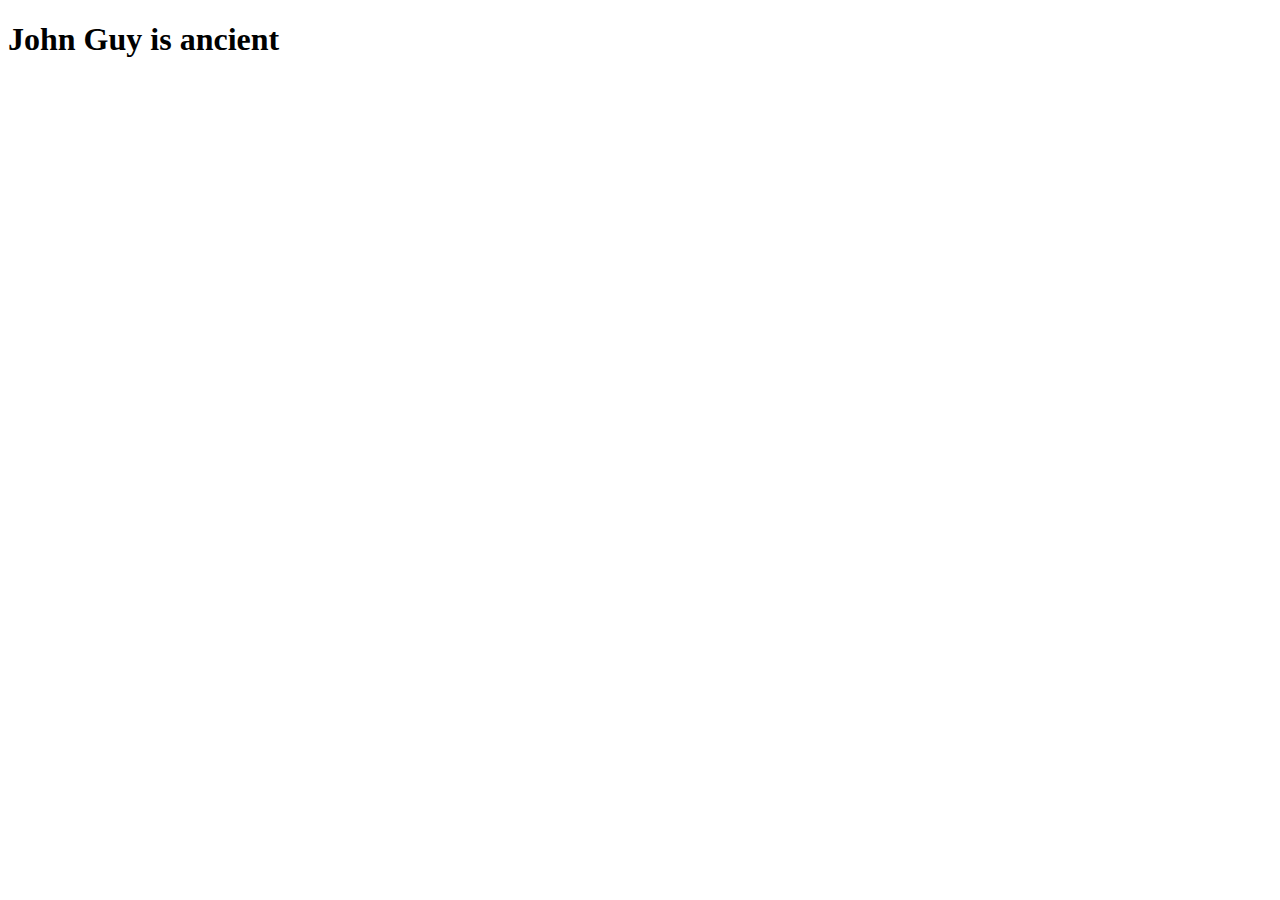
<file: index.html>
<!DOCTYPE html>
<html lang="en">
<head>
    <meta charset="UTF-8">
    <meta name="viewport" content="width=device-width, initial-scale=1.0">
    <title>Index</title>
</head>
<body>
    <h1> John Guy is ancient</h1>
</body>
</html>
</file>
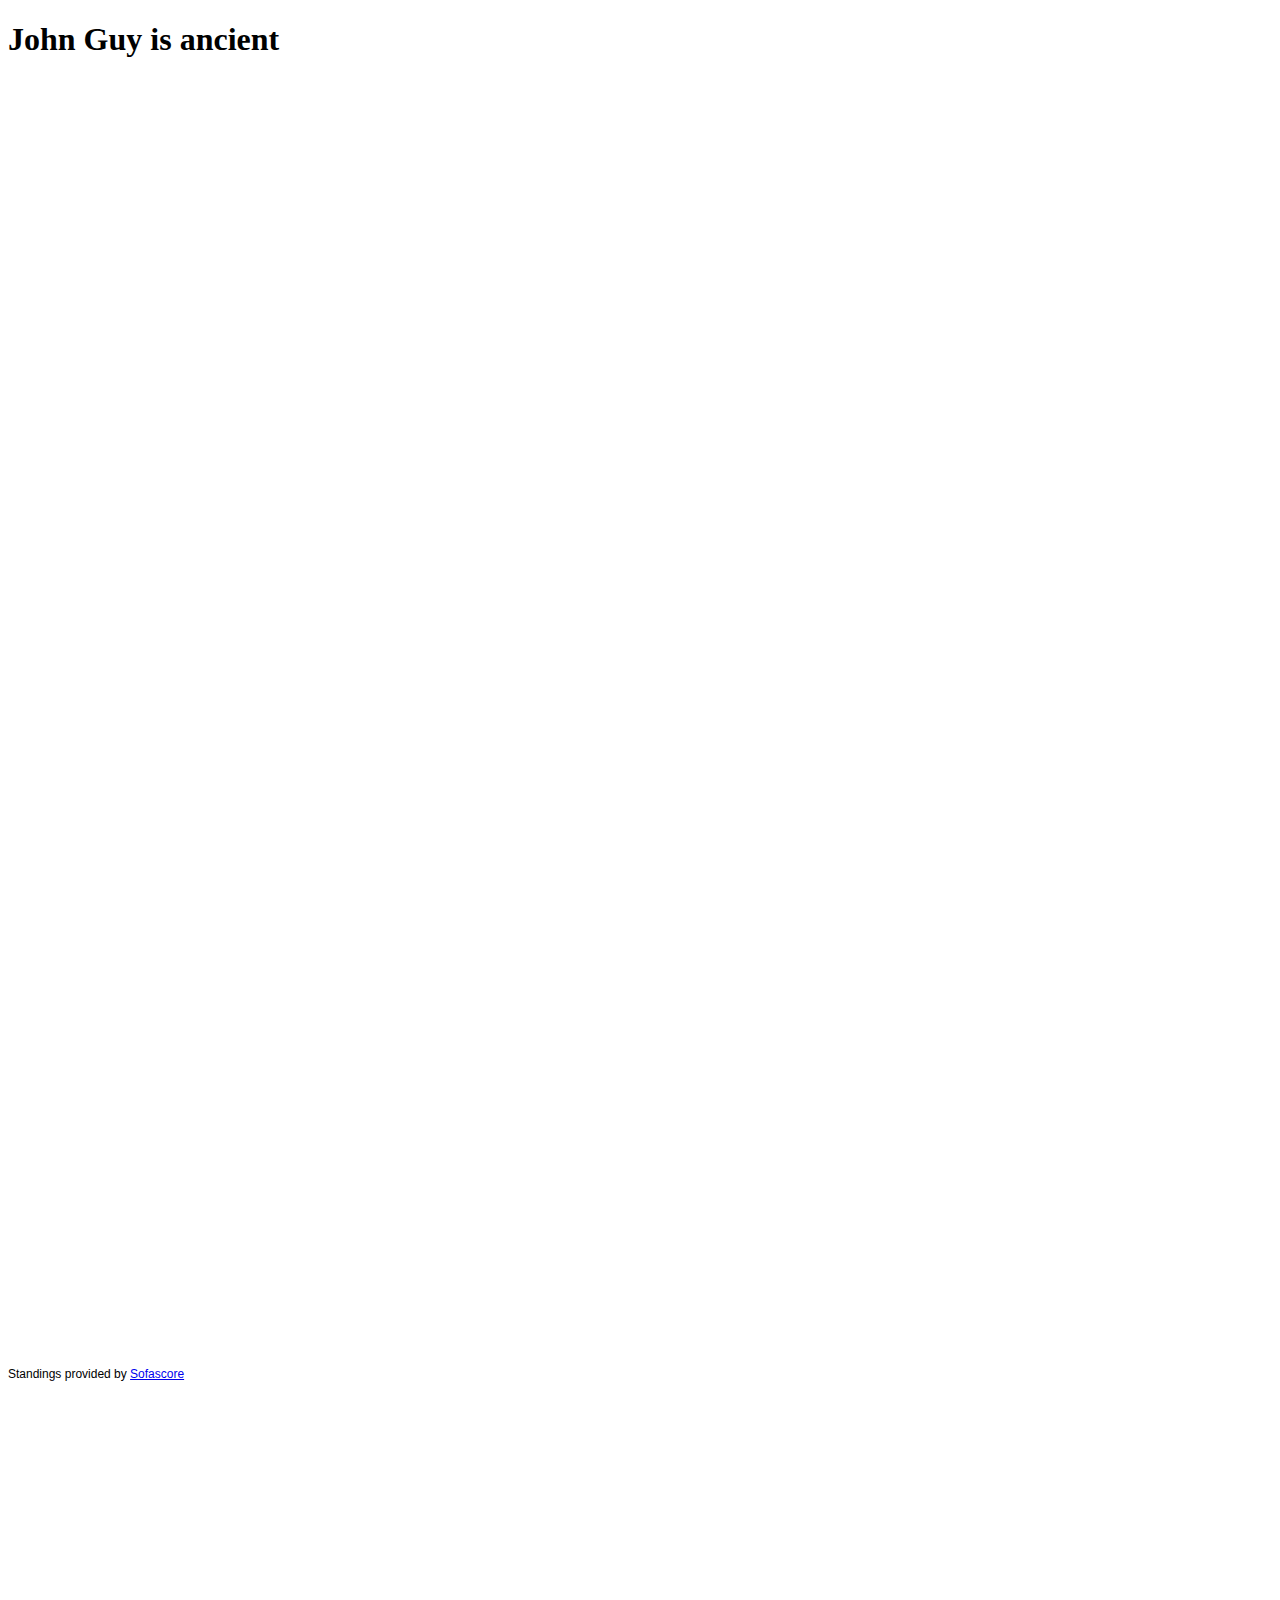
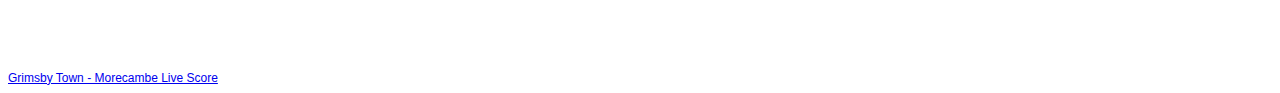
<file: test.html>
<!DOCTYPE html>
<html lang="en">
<head>
    <meta charset="UTF-8">
    <meta name="viewport" content="width=device-width, initial-scale=1.0">
    <title>Index</title>
</head>
<body>
    <h1> John Guy is ancient</h1>
    <iframe id="sofa-standings-embed-84-61960" src="https://widgets.sofascore.com/embed/tournament/84/season/61960/standings/League%20Two?widgetTitle=League%20Two&showCompetitionLogo=true" style=height:1283px!important;max-width:768px!important;width:100%!important; frameborder="0" scrolling="no"></iframe>
    <div style="font-size:12px;font-family:Arial,sans-serif;text-align:left">
      Standings provided by <a target="_blank" href="https://www.sofascore.com/">Sofascore</a>
    </div>
    <iframe width="100%" height="286" src="https://widgets.sofascore.com/embed/attackMomentum?id=12465077&widgetTheme=light" frameborder="0" scrolling="no"></iframe>
      <div style="font-size:12px;font-family:Arial,sans-serif"><a href="https://www.sofascore.com/match/morecambe-grimsby-town/tsGb#id:12465077" target="_blank" rel="noreferrer">
          Grimsby Town - Morecambe Live Score
        </a></div>   
</body>
</html>
</file>
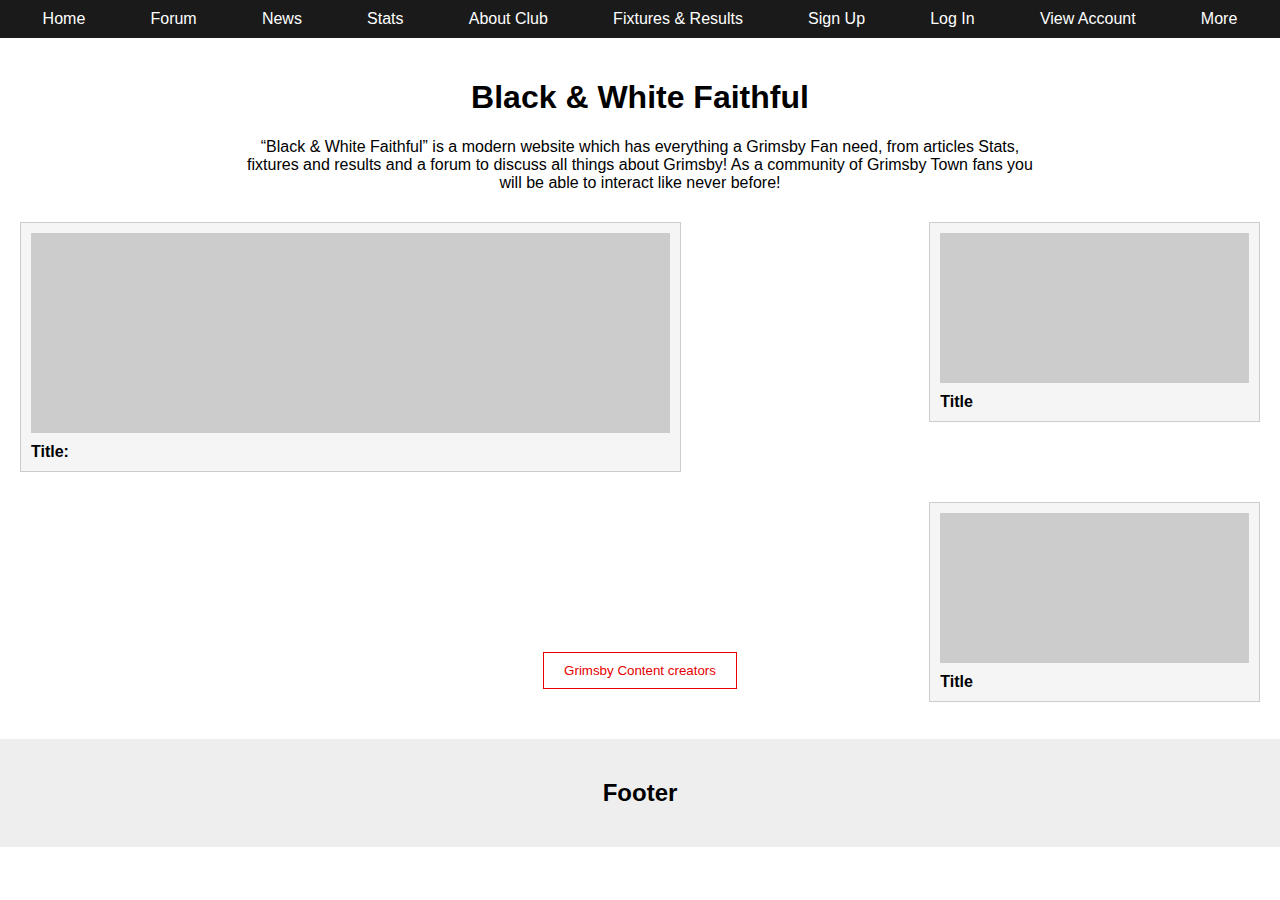
<file: testp2.html>
<!DOCTYPE html>
<html lang="en">

<head>
    <meta charset="UTF-8" />
    <meta name="viewport" content="width=device-width, initial-scale=1.0" />
    <title>Black & White Faithful</title>
    <link rel="stylesheet" href="testp2.css" />
</head>

<body>

    <header class="nav">
        <nav>
            <ul>
                <li>Home</li>
                <li>Forum</li>
                <li>News</li>
                <li>Stats</li>
                <li>About Club</li>
                <li>Fixtures & Results</li>
                <li>Sign Up</li>
                <li>Log In</li>
                <li>View Account</li>
                <li>More</li>
            </ul>
        </nav>
    </header>

    <main class="grid-container">
        <h1>Black & White Faithful</h1>
        <p class="intro">
            “Black & White Faithful” is a modern website which has everything a Grimsby Fan need, from articles Stats, fixtures and results and a forum to discuss all things about Grimsby! As a community of Grimsby Town fans you will be able to interact like never
            before!
        </p>

        <div class="main-content">
            <div class="feature large">
                <div class="img-placeholder"></div>
                <div class="title">Title:</div>
            </div>

            <div class="feature small">
                <div class="img-placeholder"></div>
                <div class="title">Title</div>
            </div>

            <div class="feature small">
                <div class="img-placeholder"></div>
                <div class="title">Title</div>
            </div>
        </div>

        <div class="button-container">
            <button>Grimsby Content creators</button>
        </div>
    </main>

    <footer>
        <h2>Footer</h2>
    </footer>

</body>

</html>
</file>
<file: testp2.css>
body {
    font-family: sans-serif;
    margin: 0;
    padding: 0;
}

.nav ul {
    display: flex;
    justify-content: space-around;
    background: #1a1a1a;
    color: white;
    padding: 10px;
    list-style: none;
    margin: 0;
}

.grid-container {
    padding: 20px;
    text-align: center;
}

.intro {
    max-width: 800px;
    margin: 0 auto 30px;
}

.main-content {
    display: grid;
    grid-template-columns: 2fr 1fr;
    grid-gap: 20%;
    margin-bottom: 30px;
    align-items: start;
}

.feature.large {
    grid-row: span 2;
}

.feature {
    background: #f5f5f5;
    padding: 10px;
    border: 1px solid #ccc;
}

.img-placeholder {
    background: #ccc;
    height: 150px;
    margin-bottom: 10px;
}

.feature.large .img-placeholder {
    height: 200px;
}

.title {
    font-weight: bold;
    text-align: left;
}

.button-container {
    text-align: center;
    margin-bottom: 30px;
}

button {
    padding: 10px 20px;
    border: 1px solid #e60000;
    background: white;
    color: #e60000;
    cursor: pointer;
}

footer {
    background: #eee;
    padding: 20px;
    text-align: center;
    font-weight: bold;
}
</file>
